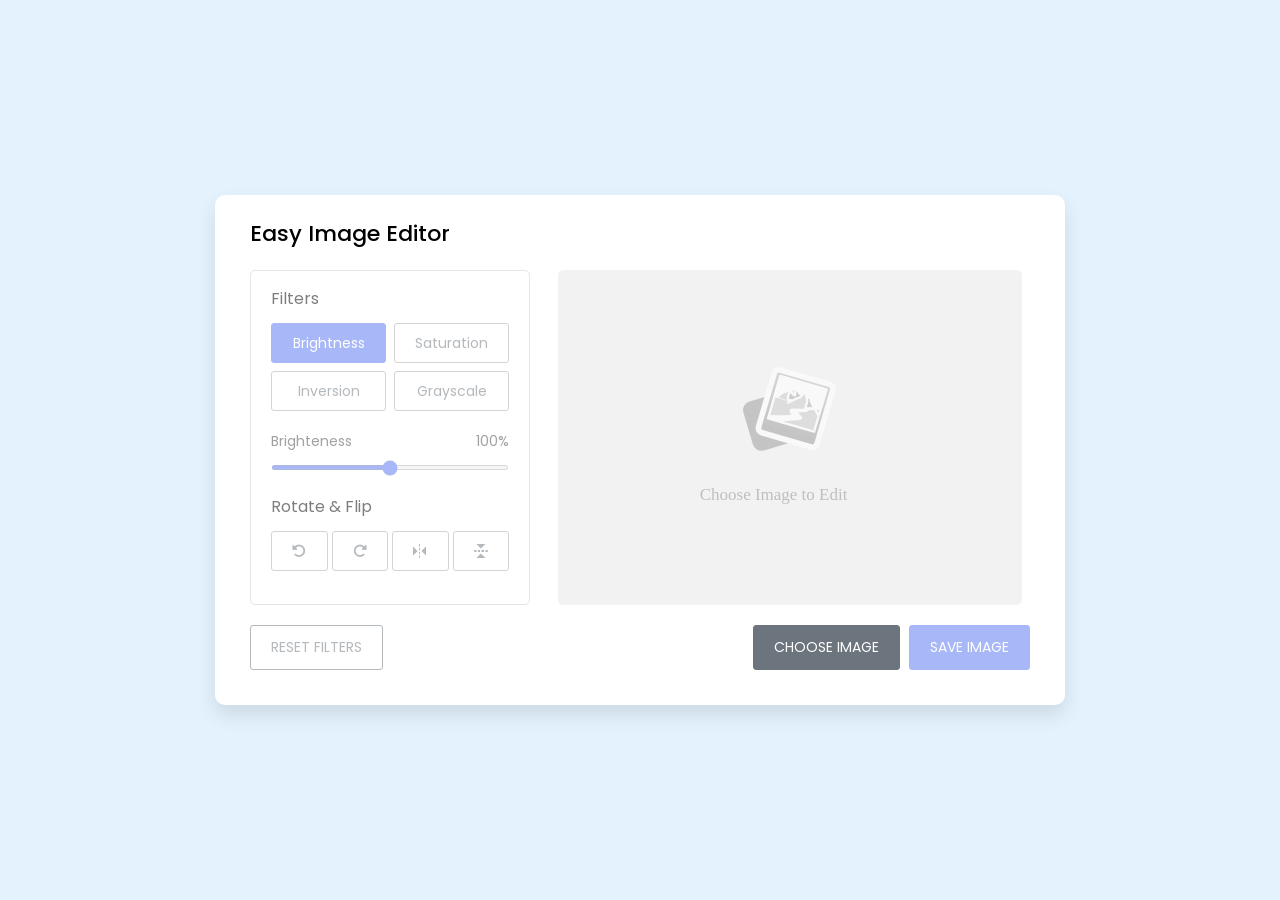
<file: indeximage.html>
<!DOCTYPE html>
<html lang="en" dir="ltr">
  <head>
    <meta charset="utf-8">
    <title>Image Editor JavaScript | CodingNepal</title>
    <link rel="stylesheet" href="styleimage.css">
    <meta name="viewport" content="width=device-width, initial-scale=1.0">
    <link rel="stylesheet" href="https://unpkg.com/boxicons@2.1.2/css/boxicons.min.css">
    <link rel="stylesheet" href="https://cdnjs.cloudflare.com/ajax/libs/font-awesome/6.1.1/css/all.min.css"/>
  </head>
  <body>
    <div class="container disable">
        <h2>Easy Image Editor</h2>
        <div class="wrapper">
            <div class="editor-panel">
                <div class="filter">
                    <label class="title">Filters</label>
                    <div class="options">
                        <button id="brightness" class="active">Brightness</button>
                        <button id="saturation">Saturation</button>
                        <button id="inversion">Inversion</button>
                        <button id="grayscale">Grayscale</button>
                    </div>
                    <div class="slider">
                        <div class="filter-info">
                            <p class="name">Brighteness</p>
                            <p class="value">100%</p>
                        </div>
                        <input type="range" value="100" min="0" max="200">
                    </div>
                </div>
                <div class="rotate">
                    <label class="title">Rotate & Flip</label>
                    <div class="options">
                        <button id="left"><i class="fa-solid fa-rotate-left"></i></button>
                        <button id="right"><i class="fa-solid fa-rotate-right"></i></button>
                        <button id="horizontal"><i class='bx bx-reflect-vertical'></i></button>
                        <button id="vertical"><i class='bx bx-reflect-horizontal' ></i></button>
                    </div>
                </div>
            </div>
            <div class="preview-img">
                <img src="image-placeholder.svg" alt="preview-img">
            </div>
        </div>
        <div class="controls">
            <button class="reset-filter">Reset Filters</button>
            <div class="row">
                <input type="file" class="file-input" accept="image/*" hidden>
                <button class="choose-img">Choose Image</button>
                <button class="save-img">Save Image</button>
            </div>
        </div>
    </div>

    <script src="scriptimage.js"></script>
    
  </body>
</html>
</file>
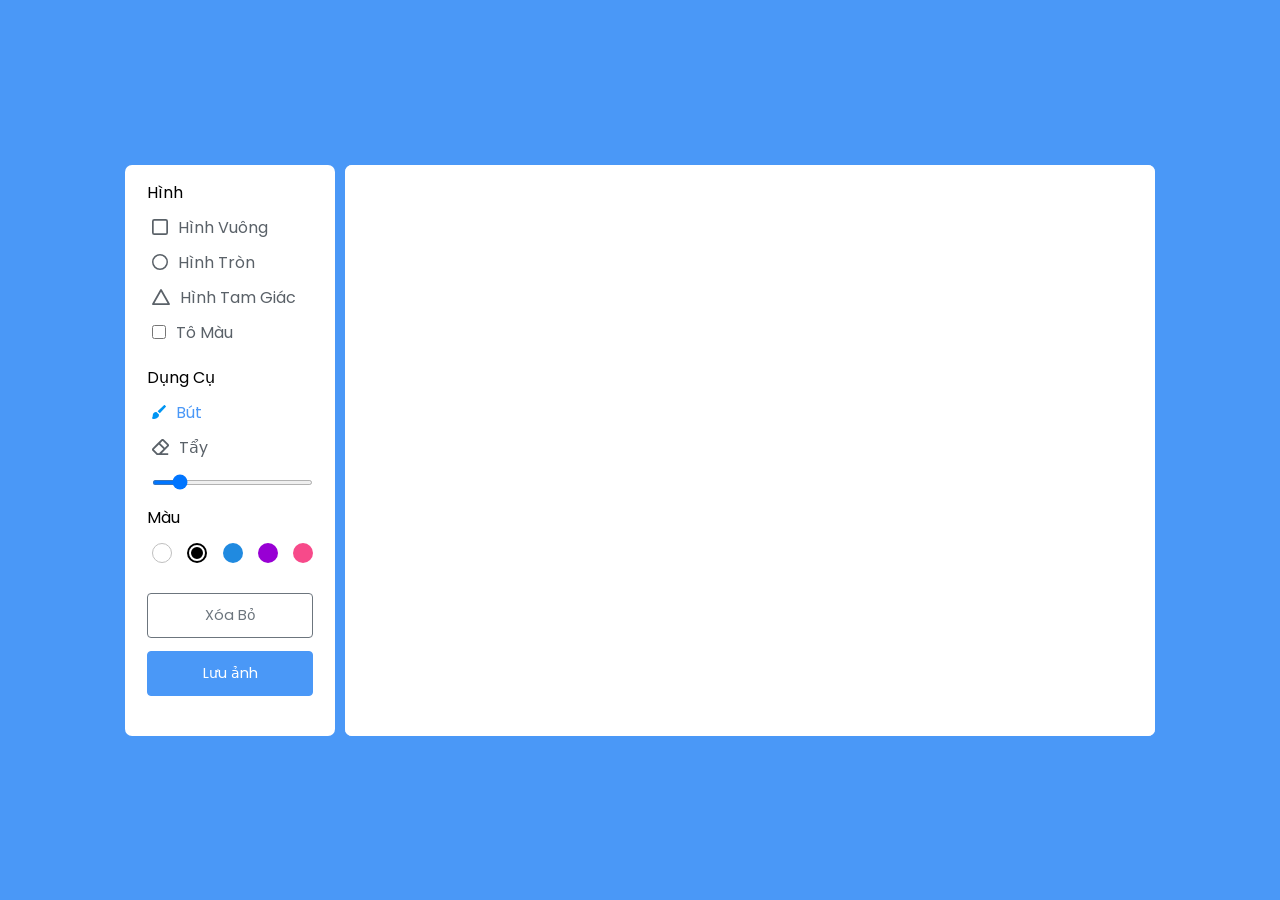
<file: indexve.html>
<!DOCTYPE html>
<html lang="en" dir="ltr">
  <head>
    <meta charset="utf-8">
    <title>Drawing App JavaScript | CodingNepal</title>
    <link rel="stylesheet" href="styleve.css">
    <meta name="viewport" content="width=device-width, initial-scale=1.0">
    <script src="scriptve.js" defer></script>
  </head>
  <body>
    <div class="container">
      <section class="tools-board">
        <div class="row">
          <label class="title">Hình</label>
          <ul class="options">
            <li class="option tool" id="rectangle">
              <img src="rectangle.svg" alt="">
              <span>Hình Vuông</span>
            </li>
            <li class="option tool" id="circle">
              <img src="circle.svg" alt="">
              <span>Hình Tròn</span>
            </li>
            <li class="option tool" id="triangle">
              <img src="triangle.svg" alt="">
              <span>Hình Tam Giác</span>
            </li>
            <li class="option">
              <input type="checkbox" id="fill-color">
              <label for="fill-color">Tô Màu</label>
            </li>
          </ul>
        </div>
        <div class="row">
          <label class="title">Dụng Cụ</label>
          <ul class="options">
            <li class="option active tool" id="brush">
              <img src="brush.svg" alt="">
              <span>Bút</span>
            </li>
            <li class="option tool" id="eraser">
              <img src="eraser.svg" alt="">
              <span>Tẩy</span>
            </li>
            <li class="option">
              <input type="range" id="size-slider" min="1" max="30" value="5">
            </li>
          </ul>
        </div>
        <div class="row colors">
          <label class="title">Màu</label>
          <ul class="options">
            <li class="option"></li>
            <li class="option selected"></li>
            <li class="option"></li>
            <li class="option"></li>
            <li class="option">
              <input type="color" id="color-picker" value="#4A98F7">
            </li>
          </ul>
        </div>
        <div class="row buttons">
          <button class="clear-canvas">Xóa Bỏ</button>
          <button class="save-img">Lưu ảnh</button>
        </div>
      </section>
      <section class="drawing-board">
        <canvas></canvas>
      </section>
    </div>
    
  </body>
</html>
</file>
<file: styleimage.css>
/* Import Google font - Poppins */
@import url('https://fonts.googleapis.com/css2?family=Poppins:wght@400;500;600&display=swap');
*{
  margin: 0;
  padding: 0;
  box-sizing: border-box;
  font-family: 'Poppins', sans-serif;
}
body{
  display: flex;
  padding: 10px;
  min-height: 100vh;
  align-items: center;
  justify-content: center;
  background: #E3F2FD;
}
.container{
  width: 850px;
  padding: 30px 35px 35px;
  background: #fff;
  border-radius: 10px;
  box-shadow: 0 10px 20px rgba(0,0,0,0.1);
}
.container.disable .editor-panel,
.container.disable .controls .reset-filter,
.container.disable .controls .save-img{
  opacity: 0.5;
  pointer-events: none;
}
.container h2{
  margin-top: -8px;
  font-size: 22px;
  font-weight: 500;
}
.container .wrapper{
  display: flex;
  margin: 20px 0;
  min-height: 335px;
}
.wrapper .editor-panel{
  padding: 15px 20px;
  width: 280px;
  border-radius: 5px;
  border: 1px solid #ccc;
}
.editor-panel .title{
  display: block;
  font-size: 16px;
  margin-bottom: 12px;
}
.editor-panel .options, .controls{
  display: flex;
  flex-wrap: wrap;
  justify-content: space-between;
}
.editor-panel button{
  outline: none;
  height: 40px;
  font-size: 14px;
  color: #6C757D;
  background: #fff;
  border-radius: 3px;
  margin-bottom: 8px;
  border: 1px solid #aaa;
}
.editor-panel .filter button{
  width: calc(100% / 2 - 4px);
}
.editor-panel button:hover{
  background: #f5f5f5;
}
.filter button.active{
  color: #fff;
  border-color: #5372F0;
  background: #5372F0;
}
.filter .slider{
  margin-top: 12px;
}
.filter .slider .filter-info{
  display: flex;
  color: #464646;
  font-size: 14px;
  justify-content: space-between;
}
.filter .slider input{
  width: 100%;
  height: 5px;
  accent-color: #5372F0;
}
.editor-panel .rotate{
  margin-top: 17px;
}
.editor-panel .rotate button{
  display: flex;
  align-items: center;
  justify-content: center;
  width: calc(100% / 4 - 3px);
}
.rotate .options button:nth-child(3),
.rotate .options button:nth-child(4){
  font-size: 18px;
}
.rotate .options button:active{
  color: #fff;
  background: #5372F0;
  border-color: #5372F0;
}
.wrapper .preview-img{
  flex-grow: 1;
  display: flex;
  overflow: hidden;
  margin-left: 20px;
  border-radius: 5px;
  align-items: center;
  justify-content: center;
}
.preview-img img{
  max-width: 490px;
  max-height: 335px;
  width: 100%;
  height: 100%;
  object-fit: contain;
}
.controls button{
  padding: 11px 20px;
  font-size: 14px;
  border-radius: 3px;
  outline: none;
  color: #fff;
  cursor: pointer;
  background: none;
  transition: all 0.3s ease;
  text-transform: uppercase;
}
.controls .reset-filter{
  color: #6C757D;
  border: 1px solid #6C757D;
}
.controls .reset-filter:hover{
  color: #fff;
  background: #6C757D;
}
.controls .choose-img{
  background: #6C757D;
  border: 1px solid #6C757D;
}
.controls .save-img{
  margin-left: 5px;
  background: #5372F0;
  border: 1px solid #5372F0;
}

@media screen and (max-width: 760px) {
  .container{
    padding: 25px;
  }
  .container .wrapper{
    flex-wrap: wrap-reverse;
  }
  .wrapper .editor-panel{
    width: 100%;
  }
  .wrapper .preview-img{
    width: 100%;
    margin: 0 0 15px;
  }
}

@media screen and (max-width: 500px) {
  .controls button{
    width: 100%;
    margin-bottom: 10px;
  }
  .controls .row{
    width: 100%;
  }
  .controls .row .save-img{
    margin-left: 0px;
  }
}
</file>
<file: styleve.css>
/* Import Google font - Poppins */
@import url('https://fonts.googleapis.com/css2?family=Poppins:wght@400;500;600&display=swap');
*{
  margin: 0;
  padding: 0;
  box-sizing: border-box;
  font-family: 'Poppins', sans-serif;
}
body{
  display: flex;
  align-items: center;
  justify-content: center;
  min-height: 100vh;
  background: #4A98F7;
}
.container{
  display: flex;
  width: 100%;
  gap: 10px;
  padding: 10px;
  max-width: 1050px;
}
section{
  background: #fff;
  border-radius: 7px;
}
.tools-board{
  width: 210px;
  padding: 15px 22px 0;
}
.tools-board .row{
  margin-bottom: 20px;
}
.row .options{
  list-style: none;
  margin: 10px 0 0 5px;
}
.row .options .option{
  display: flex;
  cursor: pointer;
  align-items: center;
  margin-bottom: 10px;
}
.option:is(:hover, .active) img{
  filter: invert(17%) sepia(90%) saturate(3000%) hue-rotate(900deg) brightness(100%) contrast(100%);
}
.option :where(span, label){
  color: #5A6168;
  cursor: pointer;
  padding-left: 10px;
}
.option:is(:hover, .active) :where(span, label){
  color: #4A98F7;
}
.option #fill-color{
  cursor: pointer;
  height: 14px;
  width: 14px;
}
#fill-color:checked ~ label{
  color: #4A98F7;
}
.option #size-slider{
  width: 100%;
  height: 5px;
  margin-top: 10px;
}
.colors .options{
  display: flex;
  justify-content: space-between;
}
.colors .option{
  height: 20px;
  width: 20px;
  border-radius: 50%;
  margin-top: 3px;
  position: relative;
}
.colors .option:nth-child(1){
  background-color: #fff;
  border: 1px solid #bfbfbf;
}
.colors .option:nth-child(2){
  background-color: #000;
}
.colors .option:nth-child(3){
  background-color: #208ae0;
}
.colors .option:nth-child(4){
  background-color: #9800d4;
}
.colors .option:nth-child(5){
  background-color: #f74a8a;
}
.colors .option.selected::before{
  position: absolute;
  content: "";
  top: 50%;
  left: 50%;
  height: 12px;
  width: 12px;
  background: inherit;
  border-radius: inherit;
  border: 2px solid #fff;
  transform: translate(-50%, -50%);
}
.colors .option:first-child.selected::before{
  border-color: #ccc;
}
.option #color-picker{
  opacity: 0;
  cursor: pointer;
}
.buttons button{
  width: 100%;
  color: #fff;
  border: none;
  outline: none;
  padding: 11px 0;
  font-size: 0.9rem;
  margin-bottom: 13px;
  background: none;
  border-radius: 4px;
  cursor: pointer;
}
.buttons .clear-canvas{
  color: #6C757D;
  border: 1px solid #6C757D;
  transition: all 0.3s ease;
}
.clear-canvas:hover{
  color: #fff;
  background: #6C757D;
}
.buttons .save-img{
  background: #4A98F7;
  border: 1px solid #4A98F7;
}
.drawing-board{
  flex: 1;
  overflow: hidden;
}
.drawing-board canvas{
  width: 100%;
  height: 100%;
}
</file>
